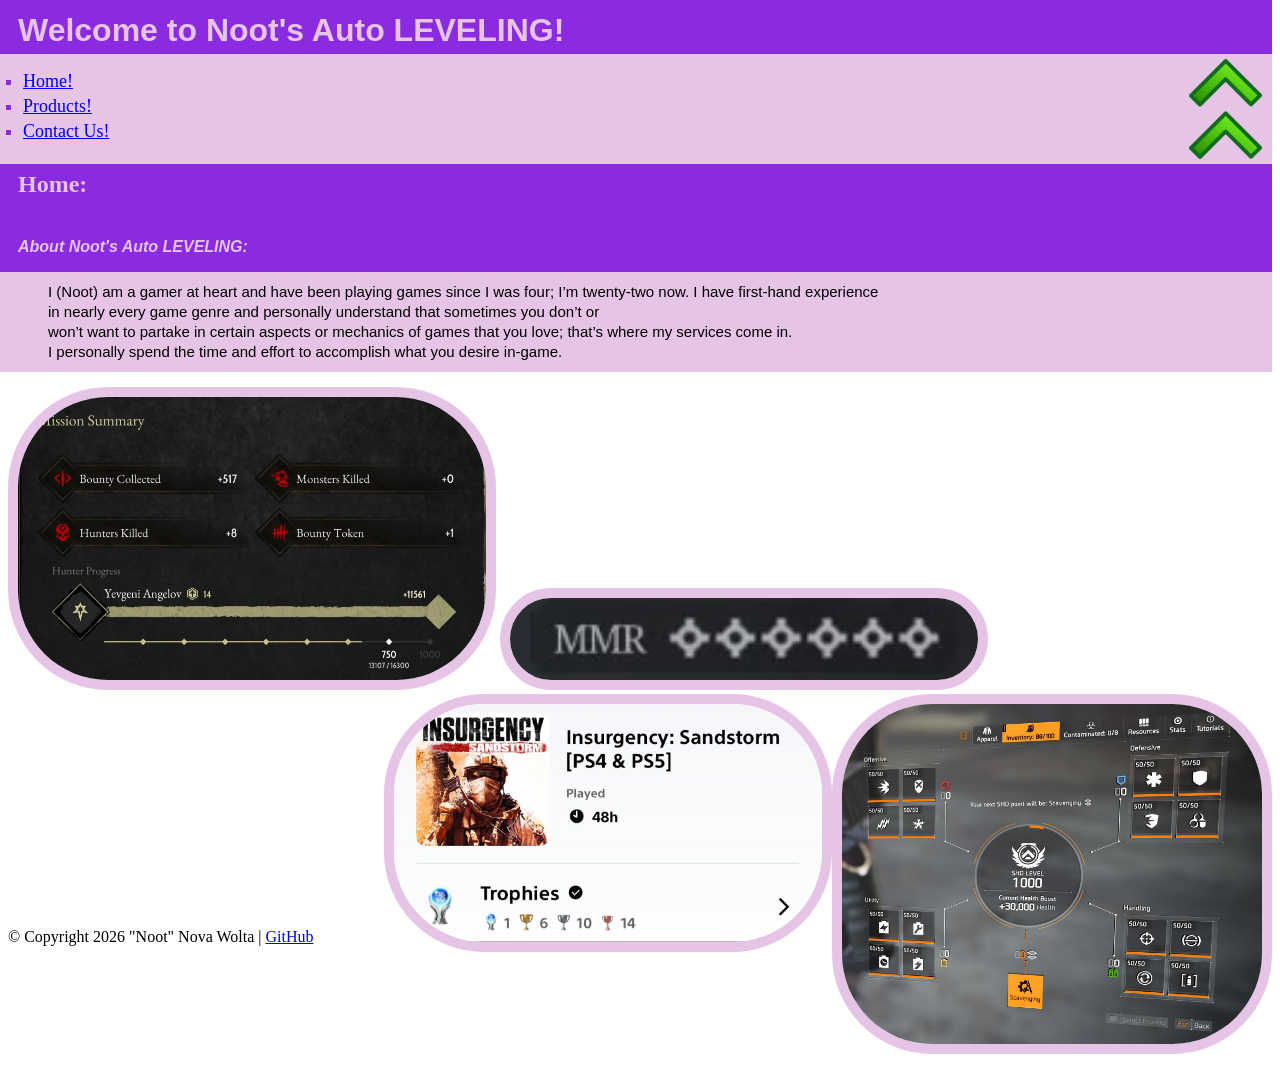
<file: index.html>
<!--
Building a store front page!
-->

<!DOCTYPE html>

<html lang="en">

<head>

    <meta charset="UTF-8">

    <meta name="viewport" content="width=device-width, initial-scale=1.0">

    <title>Noot's Auto LEVELING - Home</title>

    <link rel="shortcut icon" href="images/up-arrow-png.png">

    <link rel="stylesheet" href="main.css">

</head>

<body>
        
    <header>

        <h1 class="header">Welcome to Noot's Auto LEVELING!</h1>

        <nav>

            <!--
            setting a class to put on all the links for the website in its entirety
            -->

            <ul class="link-list">

                <li><a href="index.html" target="_self">Home!</a></li>
                
                <li><a href="products.html" target="_self">Products!</a></li>
                
                <li><a href="contact.html" target="_self">Contact Us!</a></li>

            </ul>

        </nav>
 
        <div> <img src="images/up-arrow-png.png" id="main-logo" alt="Two green arrows going up"> </div>

        <h2 class="sub-header">Home:</h2>

    </header>

    <main>
        
        <div class="header"><strong><em>About Noot's Auto LEVELING:</em></strong>

            <p class="text">I (Noot) am a gamer at heart and have been playing games since I was four; I’m twenty-two now. I have first-hand experience<br> in nearly every game genre and personally understand that sometimes you don’t or<br> won’t want to partake in certain aspects or mechanics of games that you love; that’s where my services come in.<br>I personally spend the time and effort to accomplish what you desire in-game.</p>

        </div>

        <img class="hunt-game" src="images/Hunt.jpg.JPG" alt="8 kill hunt showdown game maxing out a hunter">

        <img class="hunt-game" src="images/SixStarHunt.jpg.png" alt="max matchmaking rank in huntshown">            

        <img class="the-division" src="images/1000-watch-d2.jpg.png" alt="level one-thousand watch in the division two">

        <img class="plat" src="images/insurgency-plat.jpg.png" alt="platnuim trophy for insurgency sandstorm">

    </main>

    <footer>

        <p class="footer">&copy; Copyright 2026 "Noot" Nova Wolta | <a href="https://github.com/NootNova" target="_blank">GitHub</a></p>

    </footer>
    
</body>

</html>
</file>
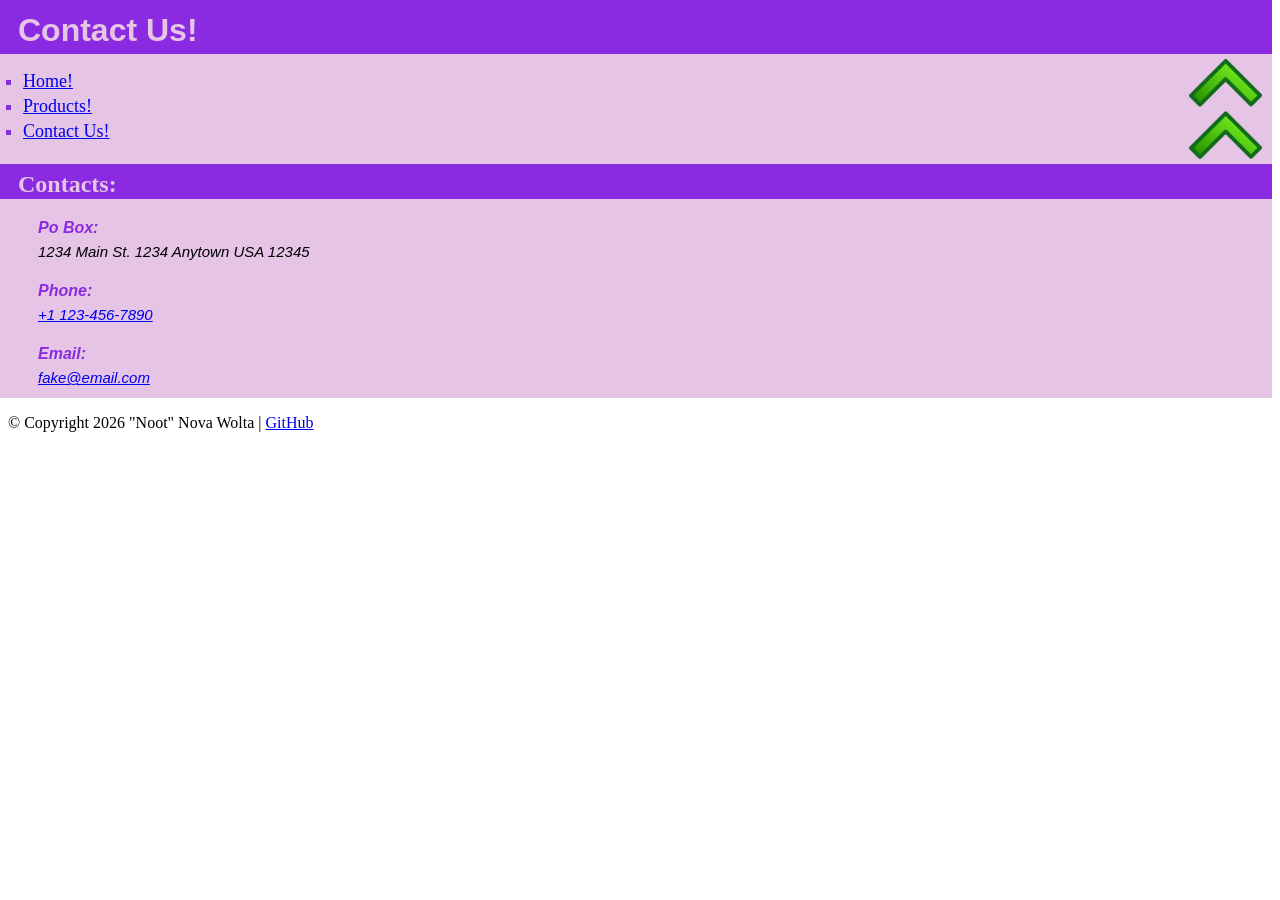
<file: contact.html>
<!DOCTYPE html>

<html lang="en">

<head>

    <meta charset="UTF-8">

    <meta name="viewport" content="width=device-width, initial-scale=1.0">

    <title>Noot's Auto LEVELING - Contact Us</title>

    <link rel="shortcut icon" href="images/up-arrow-png.png">

    <link rel="stylesheet" href="main.css">

</head>

<body>
        
<header>

    <h1 class="header">Contact Us!</h1>

        <nav>

            <ul class="link-list">

                <li><a href="index.html" target="_self">Home!</a></li>
                
                <li><a href="products.html" target="_self">Products!</a></li>
                
                <li><a href="contact.html" target="_self">Contact Us!</a></li>

            </ul>

        </nav>

        <div> <img src="images/up-arrow-png.png" id="main-logo" alt="Two green arrows going up"> </div>

    <h2 class="sub-header">Contacts:</h2>

</header>

    <main>

        <address>

            <p class="contact"><strong>Po Box:</strong></p>    

            <p class="text">1234 Main St. 1234 Anytown USA 12345</p>

            <p class="contact"><strong>Phone:</strong></p>

            <p class="text"><a href="tel:+11234567890">+1 123-456-7890</a></p>

            <p class="contact"><strong>Email:</strong></p>

            <p class="text"><a href="mailto:fake@email.com">fake@email.com</a></p>

        </address>

    </main>
          
    <footer>

        <p>&copy; Copyright 2026 "Noot" Nova Wolta | <a href="https://github.com/NootNova" target="_blank">GitHub</a></p>

    </footer>
    
</body>

</html>
</file>
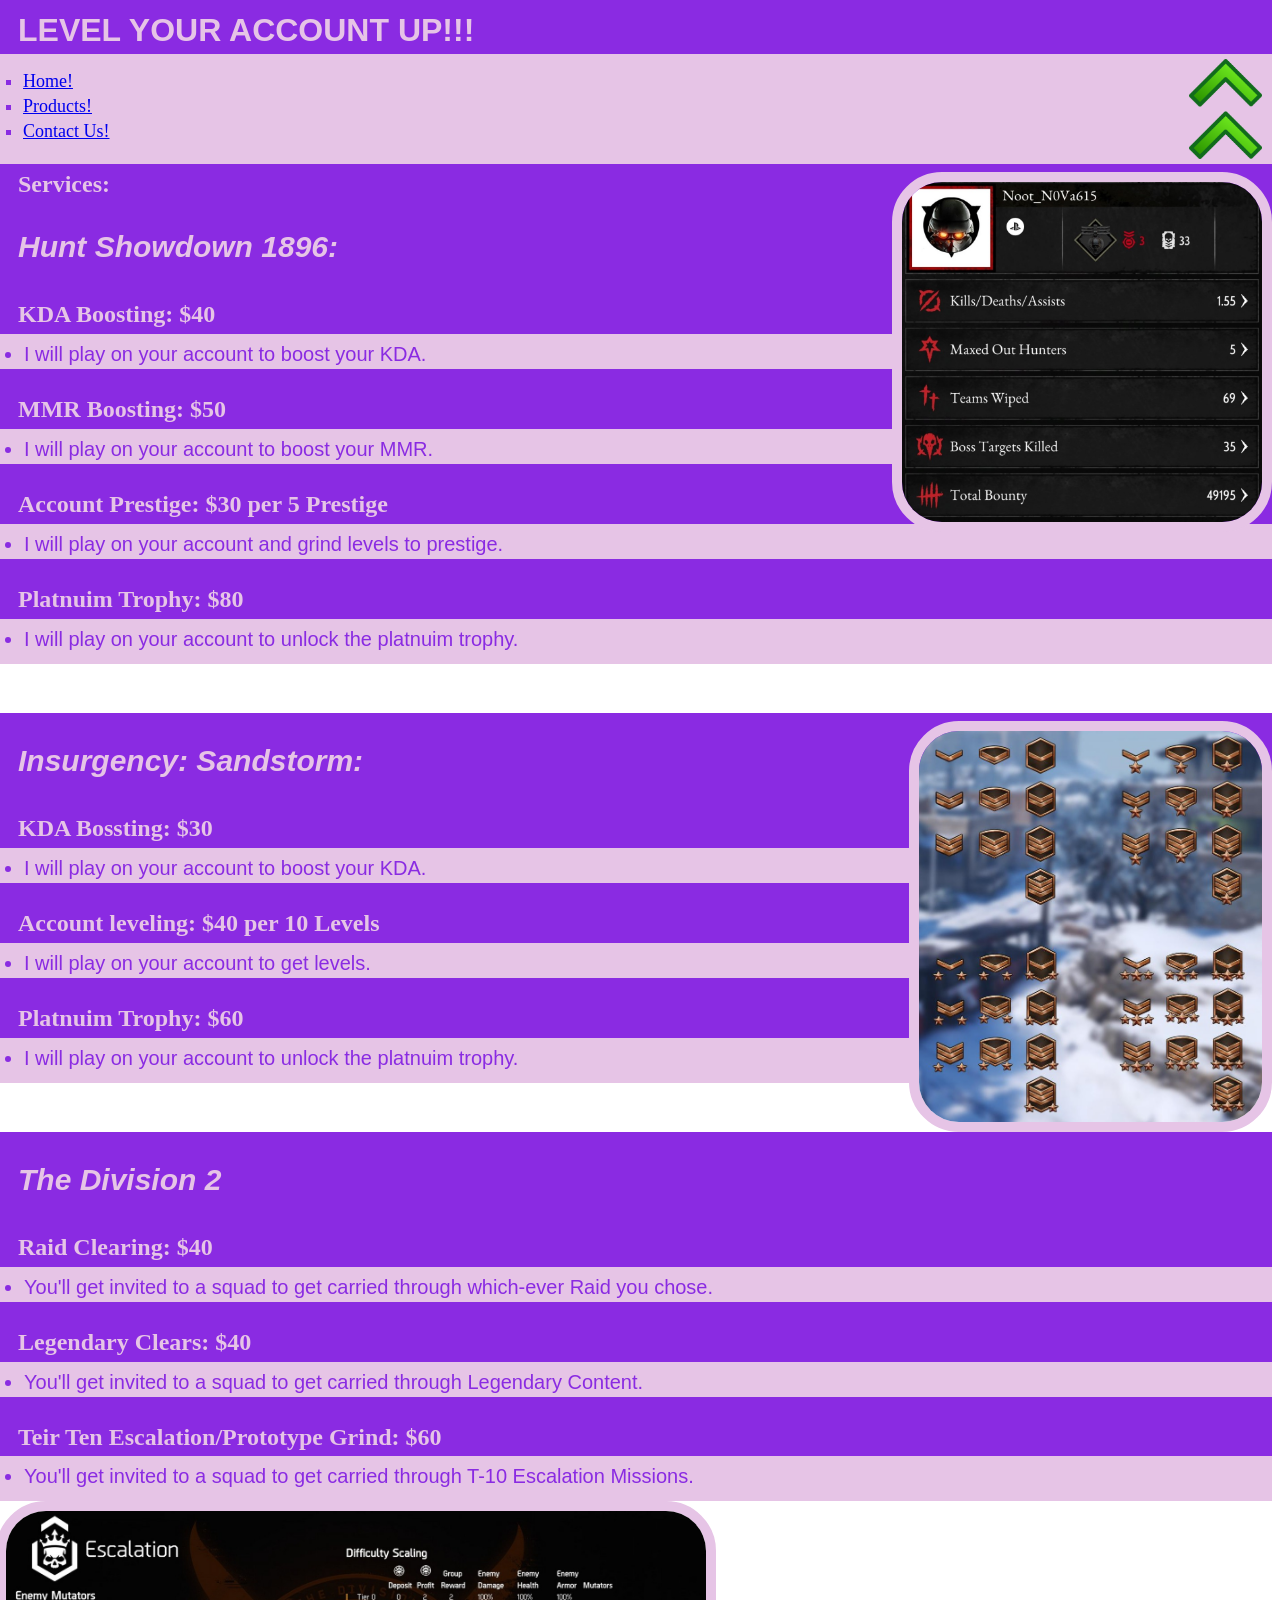
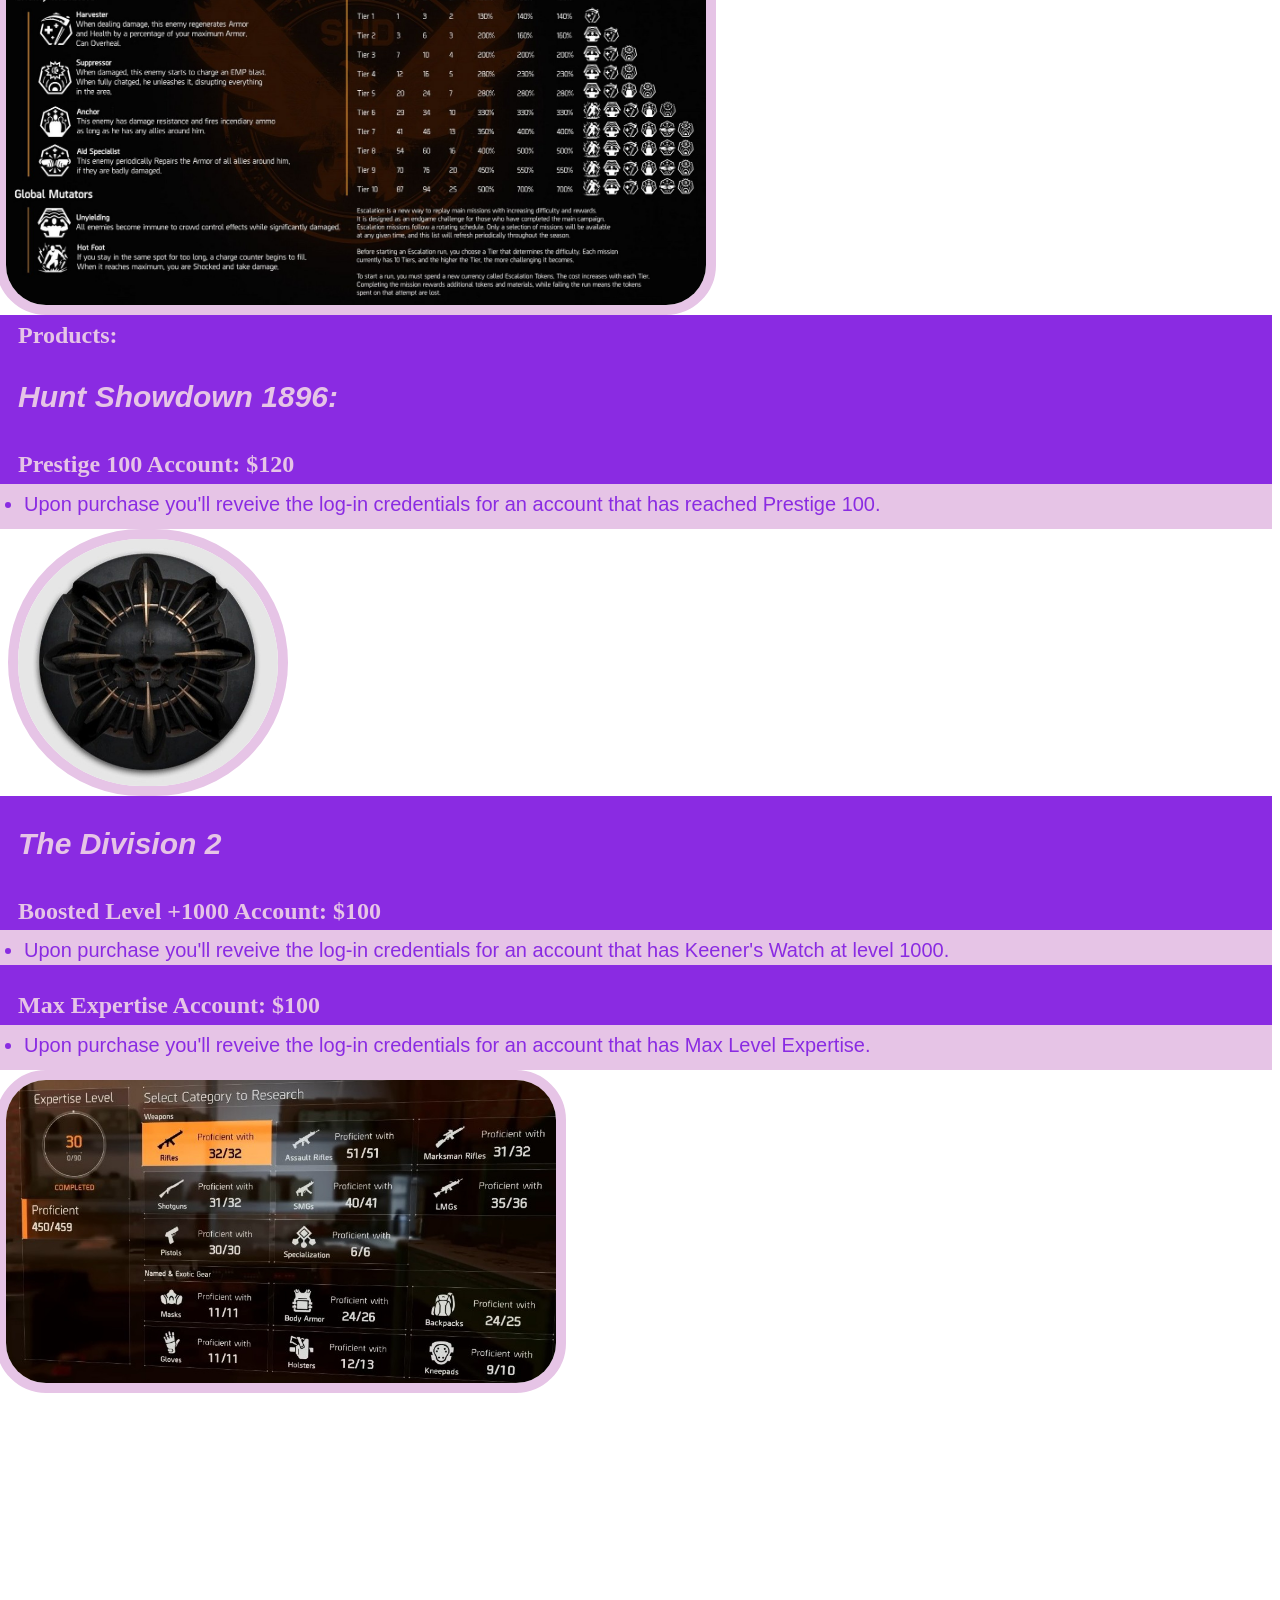
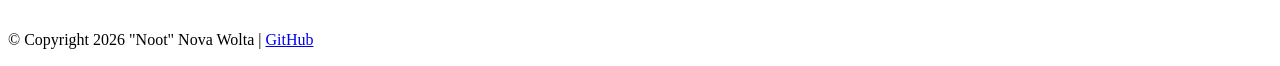
<file: products.html>
<!DOCTYPE html>

<html lang="en">

<head>

    <meta charset="UTF-8">

    <meta name="viewport" content="width=device-width, initial-scale=1.0">

    <title>Noot's Auto LEVELING - Products</title>

    <link rel="shortcut icon" href="images/up-arrow-png.png">

    <link rel="stylesheet" href="main.css">

</head>

<body>

         
    <header>

        <h1 class="header">LEVEL YOUR ACCOUNT UP!!!</h1>

        <nav>

            <ul class="link-list">

                <li><a href="index.html" target="_self">Home!</a></li>
                
                <li><a href="products.html" target="_self">Products!</a></li>
                
                <li><a href="contact.html" target="_self">Contact Us!</a></li>

            </ul>

        </nav>

            <div><img src="images/up-arrow-png.png" id="main-logo" alt="Two green arrows going up"> </div>

    </header>


    <main>

        <h2 class="sub-header">Services:</h2>

        <article>

            <p class="game"><em><strong>Hunt Showdown 1896:</strong></em></p>

                <h2 class="sub-header"><br>KDA Boosting: $40</h2>

                    <ul class="description">

                        <li>I will play on your account to boost your KDA.</li>

                    </ul>   
            
                <h2 class="sub-header"><br>MMR Boosting: $50</h2>

                    <ul class="description">

                        <li>I will play on your account to boost your MMR.</li>
                
                    </ul>
            
                <h2 class="sub-header"><br>Account Prestige: $30 per 5 Prestige</h2>

                    <ul class="description">

                        <li>I will play on your account and grind levels to prestige.</li>
                
                    </ul>

                <h2 class="sub-header"><br>Platnuim Trophy: $80</h2>

                    <ul class="description">

                        <li>I will play on your account to unlock the platnuim trophy.</li>
                
                    </ul>
                
        </article>

            <img class="hunt-profile" src="images/hunt-profile.jpg" alt="noots hunt profile">

        <br><br><br>
        
        <article>

            <p class="game"><em><strong>Insurgency: Sandstorm:</strong></em></p>

                <h2 class="sub-header"><br>KDA Bossting: $30</h2>

                    <ul class="description">

                        <li>I will play on your account to boost your KDA.</li>

                    </ul>

                <h2 class="sub-header"><br>Account leveling: $40 per 10 Levels</h2>

                    <ul class="description">

                        <li>I will play on your account to get levels.</li>

                    </ul>

                <h2 class="sub-header"><br>Platnuim Trophy: $60</h2>

                    <ul class="description">

                        <li>I will play on your account to unlock the platnuim trophy.</li>

                    </ul>
    
        </article>

            <img class="insurgeny-ranks" src="images/insurgency-ranks.jpeg" alt="ranks in insurgency">

        <br><br><br>

        <article>

            <p class="game"><em><strong>The Division 2</strong></em></p>

                <h2 class="sub-header"><br>Raid Clearing: $40</h2>

                    <ul class="description">

                        <li>You'll get invited to a squad to get carried through which-ever Raid you chose.</li>

                    </ul>

                <h2 class="sub-header"><br>Legendary Clears: $40</h2>

                    <ul class="description">

                        <li>You'll get invited to a squad to get carried through Legendary Content.</li>

                    </ul>

                <h2 class="sub-header"><br>Teir Ten Escalation/Prototype Grind: $60</h2>

                    <ul class="description">

                        <li>You'll get invited to a squad to get carried through T-10 Escalation Missions.</li>

                    </ul>
    
        </article>

        <img class="escalation" src="images/t-ten-escalation-d2.jpg" alt="escalation information">

        <br><br>
    
        <h2 class="sub-header">Products:</h2>

        <article>

            <p class="game"><em><strong>Hunt Showdown 1896:</strong></em></p>

                <h2 class="sub-header"><br>Prestige 100 Account: $120</h2>

                    <ul class="description">

                        <li>Upon purchase you'll reveive the log-in credentials for an account that has reached Prestige 100.</li>

                    </ul>

        </article>

        <img class="hunt-p-100" src="images/P-100-hunt.jpeg" alt="Icon for the 100th prestige in hunt.">

        <article>

            <p class="game"><em><strong>The Division 2</strong></em></p>

                <h2 class="sub-header"><br>Boosted Level +1000 Account: $100</h2>

                    <ul class="description">

                        <li>Upon purchase you'll reveive the log-in credentials for an account that has Keener's Watch at level 1000.</li>

                    </ul>

                <h2 class="sub-header"><br>Max Expertise Account: $100</h2>

                    <ul class="description">

                        <li>Upon purchase you'll reveive the log-in credentials for an account that has Max Level Expertise.</li>

                    </ul>
            
        </article>

        <img class="d2-expertise" src="images/Expertise-in-The-Division-2,jpeg.jpg" alt="max expertise level in the division two">

    </main>


    <footer>
        
        <p class="footer">&copy; Copyright 2026 "Noot" Nova Wolta | <a href="https://github.com/NootNova" target="_blank">GitHub</a></p>
    
    </footer>

    
</body>


</html>
</file>
<file: main.css>
#main-logo {

    height: 100px;

    margin-right: 10px;

    box-sizing: border-box;

    float: right;

    margin-top: -135px;

}

.header {

    background-color: blueviolet;

    color: rgb(230, 196, 230);

    margin-right: auto;

    font-family:Arial, Helvetica, sans-serif;

    padding-left: 30px;

    margin-left: -20px;

    line-height: 55px;

    margin-top: -25px;

    padding-top: 20px;

}

.link-list {

    color: blueviolet;

    margin-right: auto;

    list-style: square;

    font-size: large;

    background-color:rgb(230, 196, 230);

    padding-left: 35px;

    padding-top: 15px;

    line-height: 25px;

    height: 95px;

    margin-bottom: 30px;

    margin-left: -20px;

    margin-top: -25px;

}

.sub-header {

    background-color: blueviolet;

    color: rgb(230, 196, 230);

    margin-right: auto;

    padding-left: 30px;

    padding-bottom: 10px;

    margin-left: -20px;

    line-height: 20px;

    margin-top: -30px;

    padding-top: 10px;

}

.text {

    color: black;

    background-color:rgb(230, 196, 230);

    font-family: 'Segoe UI', Tahoma, Geneva, Verdana, sans-serif;

    font-size: 15px;

    font-weight: 500;

    padding-left: 50px;

    padding-bottom: 10px;

    margin-left: -20px;

    line-height: 20px;

    margin-top: -2px;

    padding-top: 10px;

    margin-right: auto;

}

.services {

    background-color:rgb(230, 196, 230);

    color: blueviolet;

    font-family: 'Segoe UI', Tahoma, Geneva, Verdana, sans-serif;

    font-size: 24px;

    font-weight: 500;

    padding-left: 50px;

    margin-left: -10px;

    padding-bottom: 130px;

    margin-right: auto;

    line-height: 40px;

    margin-top: -40px;

}

.contact {

    background-color:rgb(230, 196, 230);

    color: blueviolet;

    font-family: 'Segoe UI', Tahoma, Geneva, Verdana, sans-serif;

    padding-left: 50px;

    margin-bottom: -20px;

    padding-bottom: 15px;

    margin-left: -20px;

    margin-top: -25px;

    padding-top: 20px;

    margin-right: auto;
}

.contact-list {
    
    color: blueviolet;

    margin-right: auto;

    list-style-type: disc;

    font-size: large;

    background-color:rgb(230, 196, 230);

    padding-left: 70px;

    padding-top: 15px;

    line-height: 25px;

    height: 40px;

    margin-left: -20px;

    margin-top: -25px;

}

.description {

    background-color:rgb(230, 196, 230);

    color: blueviolet;

    font-family: 'Segoe UI', Tahoma, Geneva, Verdana, sans-serif;

    font-size: 20px;

    font-weight: 400;

    padding-left: 40px;

    margin-left: -24px;

    padding-bottom: 5px;

    margin-right: auto;

    line-height: 40px;

    margin-top: -20px;
}

.footer {

    margin-top: 234px

}

.game {
 
    background-color: blueviolet;

    color: rgb(230, 196, 230);

    font-size: 30px;

    margin-right: auto;

    font-family:Arial, Helvetica, sans-serif;

    padding-left: 30px;

    margin-left: -20px;

    line-height: 55px;

    margin-top: -25px;

    padding-top: 20px;

}

.hunt-game {

border: 10px solid rgb(230, 196, 230);

border-radius: 100px;

width: 468px;

}

.hunt-p-100 {

border: 10px solid rgb(230, 196, 230);

border-radius: 150px;

width: 260px;

margin-bottom: 21px;

margin-top: -20px;

}

.the-division {

border: 10px solid rgb(230, 196, 230);

border-radius: 100px;

width: 420px;

float: right;

}

.plat {
    
border: 10px solid rgb(230, 196, 230);

border-radius: 100px;

width: 428px;

margin-top: -px;

float: right;

}

.hunt-profile {

float: right;
        
border: 10px solid rgb(230, 196, 230);

border-radius: 50px;

width: 360px;

margin-top: -512px;

}

.insurgeny-ranks {

border: 10px solid rgb(230, 196, 230);

border-radius: 50px;

width: 343px;

margin-top: -382px;

float: right;

}

.d2-expertise {
    
margin-left: -12px;
        
border: 10px solid rgb(230, 196, 230);

border-radius: 50px;

width: 550px;

margin-top: -20px;

}

.escalation {
   
margin-left: -12px;
        
border: 10px solid rgb(230, 196, 230);

border-radius: 50px;

width: 700px;

margin-top: -20px;

margin-bottom: 8px;
 
}
</file>
